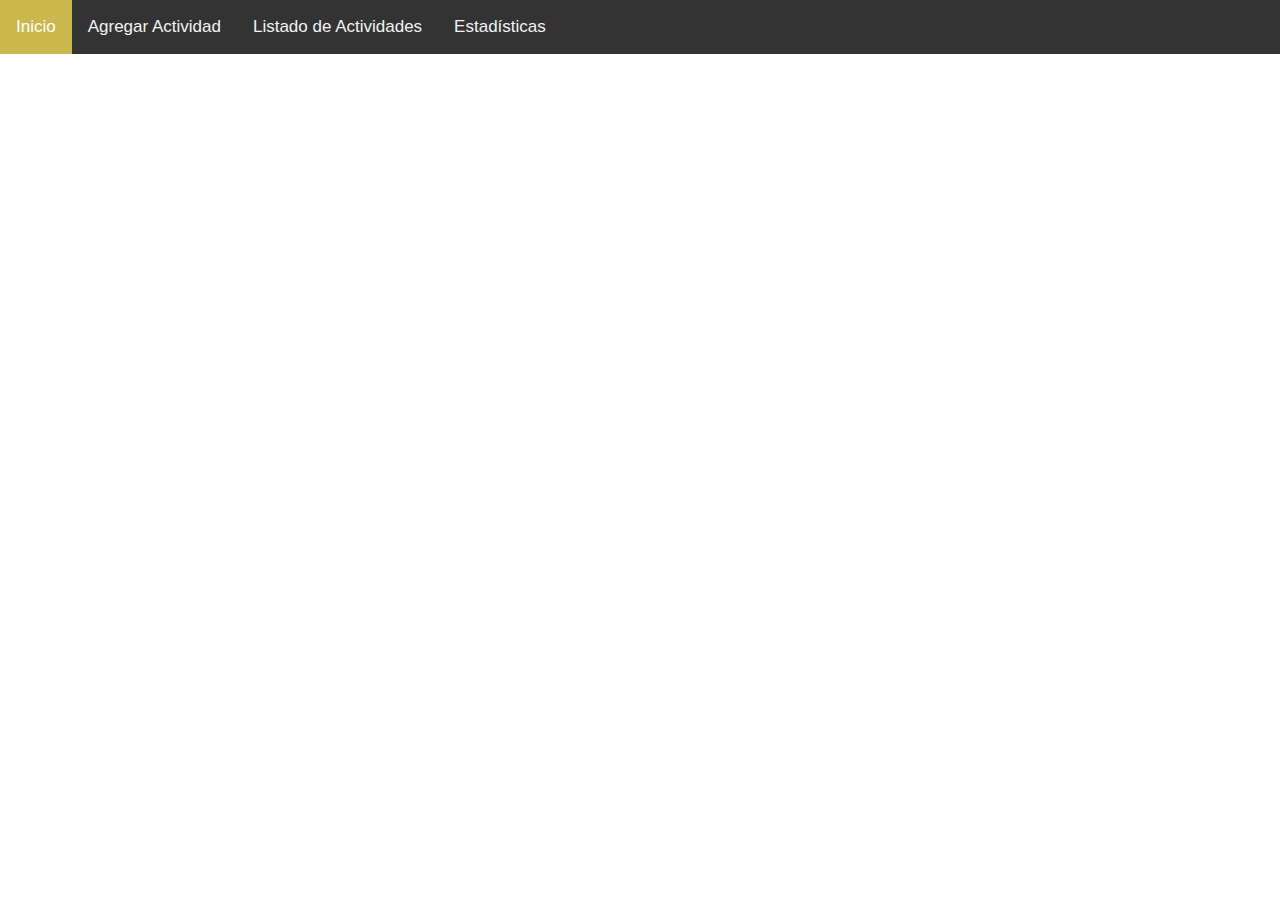
<file: templates/template.html>
<!doctype html>
<html lang="es">
<head>
    <meta charset="UTF-8">
    <meta http-equiv="X-UA-Compatible" content="ie=edge">
    <link rel="stylesheet" href="../style/style.css">
    <link rel="stylesheet" href="https://cdnjs.cloudflare.com/ajax/libs/font-awesome/4.7.0/css/font-awesome.min.css">
    <link class="icon" rel="icon" type="../logo_c.png" href="../emoticons.png">
    <script src="https://cdnjs.cloudflare.com/ajax/libs/jquery/3.6.0/jquery.min.js"></script>
    <script src="../scripts/listaActividades.js"></script>
    <link rel="stylesheet" href="../style/paginate.css">
    {0}
    <title>{1}</title>
</head>
<body>
<!--Navigation bar-->
<a id="nav-placeholder">
    <script>$(function () {{
            $("#nav-placeholder").load("../html/nav.html");
        }});
    </script>
</a>
<!--Contenido página-->
{2}

</body>
</html>
</file>
<file: style/style.css>
body {
    font-family: -apple-system, BlinkMacSystemFont, "Segoe UI", Roboto, "Helvetica Neue", Arial, sans-serif, "Apple Color Emoji", "Segoe UI Emoji", "Segoe UI Symbol";
    font-size: 1rem;
    font-weight: 400;
    line-height: 1.5;
    color: #212529;
    background-color: #fff;
    margin: 0;
    width: 100%;
}

td {
    width: 16%;
}

h1 {
    color: #111;
    font-family: 'Helvetica Neue', sans-serif;
    font-size: 100px;
    font-weight: bold;
    letter-spacing: -1px;
    line-height: 1;
    text-align: center;
}


h2 {
    color: #111;
    font-family: 'Open Sans', sans-serif;
    font-size: 30px;
    font-weight: 300;
    line-height: 32px;
    margin: 0 0 10px;
    text-align: center;
}

h3 {
    color: #111;
    font-family: 'Open Sans', sans-serif;
    font-size: 20px;
    font-weight: 300;
    line-height: 32px;
    padding: 10px;
    margin-left: 5%;
}

.contenido {
    margin-top: 52px;
    align-items: center;
    padding-bottom: 2%;
}

.bienvenida {
    text-align: center;
    display: flex;
}

.imagen-tabla {
    display: inline;
    vertical-align: center;
    width: 50%;
    height: auto;
    margin-left: auto;
    margin-right: auto;
}

.imagen-mapa{
    display: inline;
    vertical-align: center;
    width: auto;
    height: 75px;
    margin-left: auto;
    margin-right: auto;
}

th #foto {
    text-align: center;
}

.contenedor-imagen {
    width: 100%;
    align-items: center;
}

#banner {
    display: flex;
    width: 20%;
    height: 20%;
}

#mensaje-inicial {
    width: 60%;
}

#banner-image {
    width: 100%;
    display: flex;
    align-items: center;
    margin: 10px;
}

.boton-tabla, .boton-form {
    border-radius: 4px;
    background-color: #f2f2f2;
    /*opacity: 0.7;*/
}

.boton-tabla:hover {
    background-color: #ddd;
}

.menu-boton {
    padding: 5px 20px;
    align-items: center;
}

button {
    display: inline-flex;
}

input, textarea, button {
    padding: 5px;
}

#main-form {
    border: black;
    background-color: #ccb74c;
    width: 80%;
    margin: 80px auto;
    padding: 15px;
    border-radius: 15px;
    box-shadow: rgba(132, 132, 132, 0.57) 0 0 5px 6px;
    min-width: 930px;
    max-width: 1000px;
}

input[type=text], select {
    padding: 12px 20px;
    margin: 8px 0;
    display: inline-block;
    border: 1px solid #ccc;
    border-radius: 4px;
    box-sizing: border-box;
}

input[type=submit] {
    width: 100%;
    background-color: #4CAF50;
    color: white;
    padding: 14px 20px;
    margin: 8px 0;
    border: none;
    border-radius: 4px;
    cursor: pointer;
}

input[type=submit]:hover {
    background-color: #45a049;
}

a.boton, .link-button {
    -webkit-appearance: button;
    -moz-appearance: button;
    background-color: #dedede;
    border-radius: 3px;
    padding: 3px;
    text-decoration: none;
    color: initial;
    appearance: menulist-button;
}

#form-title {
    text-align: center;
    font-size: 30px;
    font-weight: bold;
}

.container1 {
    padding: 20px;
    align-items: center;
}

.mapa {
    padding: 20px;
    align-items: center;
    height: 520px;
    margin: 100px 50px 30px 50px ;
    justify-content: center;
}

.sección-formulario {
    background-color: #E3C464;
    padding: 5px 20px 15px 20px;
    margin: 1px 0 15px 0;
    border: 1px solid lightgrey;
    border-radius: 3px;
}

span, button {
    cursor: pointer;
}

#gráfico-barra, #gráfico-torta, #gráfico-línea {
    width: 90%;
    height: auto;
    padding: 50px;
    max-height: 1000px;
    max-width: 1200px;
}

textarea {
    resize: none;
    width: auto;
}

/* The container */
.checkbox-container {
    display: block;
    position: relative;
    padding-left: 35px;
    margin-bottom: 12px;
    cursor: pointer;
    font-size: 22px;
    -webkit-user-select: none;
    -moz-user-select: none;
    -ms-user-select: none;
    user-select: none;
}

/* Hide the browser's default checkbox */
.checkbox-container input {
    position: absolute;
    opacity: 0;
    cursor: pointer;
    height: 0;
    width: 0;
}

/* Create a custom checkbox */
.checkmark {
    position: absolute;
    top: 0;
    left: 0;
    height: 25px;
    width: 25px;
    background-color: #eee;
}

/* On mouse-over, add a grey background color */
.checkbox-container:hover input ~ .checkmark {
    background-color: #ccc;
}

/* When the checkbox is checked, add a blue background */
.checkbox-container input:checked ~ .checkmark {
    background-color: #2196F3;
}

/* Create the checkmark/indicator (hidden when not checked) */
.checkmark:after {
    content: "";
    position: absolute;
    display: none;
}

/* Show the checkmark when checked */
.checkbox-container input:checked ~ .checkmark:after {
    display: block;
}

/* Style the checkmark/indicator */
.checkbox-container .checkmark:after {
    left: 9px;
    top: 5px;
    width: 5px;
    height: 10px;
    border: solid white;
    border-width: 0 3px 3px 0;
    -webkit-transform: rotate(45deg);
    -ms-transform: rotate(45deg);
    transform: rotate(45deg);
}

/* Alertas */
.alert {
    padding: 15px;
    background-color: #2196F3; /* blue */
    color: white;
    margin-top: 40px;
    margin-inline: 5%;
    border-radius: 10px;
}

.warn {
    padding: 15px;
    color: black;
    margin-inline: 5%;
    border-radius: 10px;
    border: black;
    background-color: #cc974c;
    width: 80%;
    margin: 40px auto;
    box-shadow: rgba(132, 132, 132, 0.57) 0 0 5px 6px;
    min-width: 930px;
    max-width: 1000px
}

/* Botón para cerrar */
.closebtn {
    margin-left: 15px;
    font-weight: bold;
    float: right;
    font-size: 22px;
    line-height: 20px;
    cursor: pointer;
    transition: 0.3s;
}

.closebtn .white{
    color: white;
}

.closebtn .black{
    color: black;
}

/* When moving the mouse over the close button */
.closebtn:hover {
    color: black;
}

/* Tablas de actividades */
.tabla-actividades {
    align-items: center;
    justify-content: center;
    font-family: Arial, Helvetica, sans-serif;
    border-collapse: collapse;
    width: 90%;
    margin: 20px auto;
    padding: 10%;
    opacity: 1;
}

.tabla-actividades, tbody tr th {
    text-align: left;
    padding-top: 12px;
    padding-bottom: 12px;
    background-color: #e7cf54;
    color: rgb(0, 0, 0);
}

.tabla-actividades td, .tabla-actividades th {
    padding: 12px 15px;
}


.tabla-actividades tbody tr {
    text-align: left;
    background-color: #f2f2f2;
    border-bottom: 1px solid #dddddd;
}

.tabla-actividades tr:hover {
    background-color: #ddd;
}

.modal-imagen {
    width: 320px;
    height: 240px;
    border-radius: 5%;
    border-color: #333333;
    box-shadow: rgba(132, 132, 132, 0.57) 0 0 5px 6px;;
    margin: 10px;
    cursor: pointer;
    transition: 0.3s;
}

.modal {
    display: none;
    position: fixed;
    z-index: 1001;
    left: 0;
    top: 0;
    width: 100%;
    height: 100%;
    overflow: auto;
    background-color: black;
    background-color: rgba(0, 0, 0, 0.4);
}

#modal {
    visibility: hidden;
    display: grid;
    background-color: #8888;
    width: 50%;
    height: 100%;
    padding: 2rem 5%;
    place-items: center;
    position: fixed;
    inset: 0;
    text-align: center;
    opacity: 0;
    pointer-events: none;
    transition: visibility 0s 400ms, opacity 400ms;
}

#modal:target, #modal:focus-within {
    visibility: visible;
    opacity: 1;
    pointer-events: all;
    transition: visibility 0s, opacity 400ms;
}

#modal div {
    padding: 2rem;
    background-color: #A7FFF6;
}

#zoom-imagen img {
    width: 800px;
    height: 600px;
    background-color: #aaaaaa;
    z-index: 1;
}

.modal-content {
    background-color: #fff;
    margin: 15% auto;
    display: block;
    padding: 20px;
    width: fit-content;
    height: fit-content;
    max-width: 850px;
    align-content: center;
    border-radius: 1%;
}

.close {
    color: #aaa;
    float: right;
    font-size: 28px;
    font-weight: bold;
}


/* Responsive navbar from w3schools */

/* Add a black background color to the top navigation */
.topnav {
    z-index: 1001;
    background-color: #333;
    overflow: hidden;
    position: fixed; /* Set the navbar to fixed position */
    top: 0; /* Position the navbar at the top of the page */
    width: 100%; /* Full width */
}

#contenido-externo {
    margin: 10px;
    padding: 4%;
    width: fit-content;
    height: fit-content;
}

/* Style the links inside the navigation bar */
.topnav a {
    float: left;
    display: block;
    color: #f2f2f2;
    text-align: center;
    padding: 14px 16px;
    text-decoration: none;
    font-size: 17px;
}

/* Change the color of links on hover */
.topnav a:hover {
    background-color: #ddd;
    color: black;
}

/* Add an active class to highlight the current page */
.topnav a.active {
    background-color: #ccb74c;
    color: white;
}

/* Hide the link that should open and close the topnav on small screens */
.topnav .icon {
    display: none;
}

/* When the screen is less than 600 pixels wide, hide all links, except for the first one ("Home"). Show the link that contains should open and close the topnav (.icon) */
@media screen and (max-width: 600px) {
    .topnav a:not(:first-child) {
        display: none;
    }

    .topnav a.icon {
        float: right;
        display: block;
    }
}

/* The "responsive" class is added to the topnav with JavaScript when the user clicks on the icon. This class makes the topnav look good on small screens (display the links vertically instead of horizontally) */
@media screen and (max-width: 600px) {
    .topnav.responsive {
        position: fixed; /* Set the navbar to fixed position */
        display: block;
    }

    .topnav.responsive a.icon {
        position: absolute;
        right: 0;
        top: 0;
    }

    .topnav.responsive a {
        float: none;
        display: block;
        text-align: left;
    }

    input[type=text]{
        max-width: 500px;
    }
}

.oculto {
    display: none;
}
</file>
<file: style/paginate.css>
div.paginate{
    padding: 5px 0px;
    margin: auto;
}
div.paginate input[type='button']:hover{
    cursor: pointer;
}
div.paginate input[type='button']{
    margin: 0px 2px;
    border: none;
    color: #03A9F4;
    background-color: transparent;
    border-radius: 50%;
    min-width: 1.5rem;
    min-height: 1.5rem;
    outline: none;
}

div.paginate input[type='button'].active{
    background-color: #17a2b8;
    color: #fff;
    font-weight: bold;
}
div.paginate input[type='button']:disabled{
    /*color: grey!important;*/
    cursor: not-allowed;
}

div.paginate input[type='number']#paginate_page_to_go{
    max-width: 3rem;
    text-align: center;
    border-radius: 4px;
    border: 1px solid rgba(128, 128, 128, 0.65);
    padding: 3px;
}
</file>
